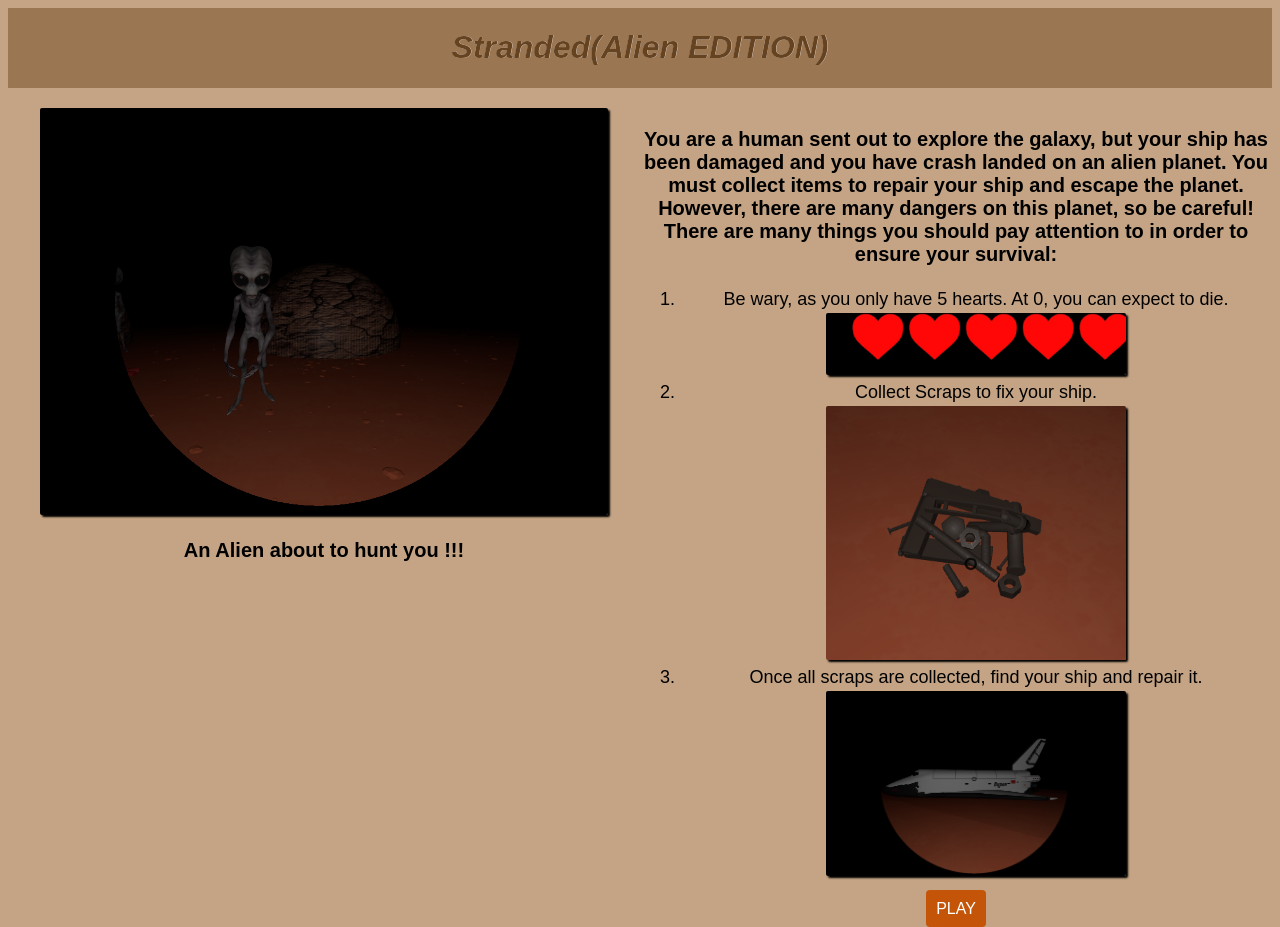
<file: EscapingRealityWebsiteTemplate/index.html>
<!DOCTYPE html>
<html>
  <head>
    <meta charset="utf-8">
    <meta name="viewport" content="width=device-width">
    <title>Stranded (ALIEN Edition)</title>
    <link href="style.css" rel="stylesheet" type="text/css" />
  </head>
  <body>
    <div class="container" id="banner">
      <h1> Stranded(Alien EDITION)</h1>
    </div>
    <div class="container" id="body">
      <div id="snapshot">
        <img src="alienImg.png">
        <p> An Alien about to hunt you !!!</p>
      </div>
      <div id="description">
        <p> You are a human sent out to explore the galaxy, but your ship has been damaged and you have crash landed on an alien planet.  You must collect items to repair your ship and escape the planet.  However, there are many dangers on this planet, so be careful! There are many things you should pay attention to in order to ensure your survival:</p>
        <ol>
          <li>Be wary, as you only have 5 hearts. At 0, you can expect to die.</li>
          <div id="snapshot2">
            <img src="HeartImg.png">
          </div>
          <li>Collect Scraps to fix your ship.</li>
          <div id="snapshot3">
            <img src="ScrapImg.png">
          </div>
          <li>Once all scraps are collected, find your ship and repair it.</li>
          <div id="snapshot4">
            <img src="shipImg.png">
          </div>
        </ol>
        
        
      </p>
        <a href="AlfredAlienProj.html" class="button">PLAY</a>
      </div>
    </div>
  </body>
</html>
</file>
<file: EscapingRealityWebsiteTemplate/style.css>
html,body{
  font-family:Arial, Helvetica, sans-serif;
  background-color: #C4A484;
}
.container{
  display:flex;
}
#banner{
  justify-content: center;
  align-items: center;
  background-color: #9b7653;
  color:#654321;
}

#banner h1{
  text-shadow: .2px .2px white;
  font-style: oblique;

}
.button{
  background-color: #C45508;
  color:white;
  padding:10px;
  margin:10px;
  text-decoration: none;
  border-radius:4px;
}
#body{
  margin-top:20px;

}
#snapshot{
  flex:1;
  text-align:center;
}

#snapshot p{
  font-size:20px;
  font-weight:bold;
}
#snapshot2 img{
  width: 300px;
  border-radius:2px;
  box-shadow:2px 2px 2px black;
}
#snapshot3 img{
  width: 300px;
  border-radius:2px;
  box-shadow:2px 2px 2px black;
}
#snapshot4 img{
  width: 300px;
  border-radius:2px;
  box-shadow:2px 2px 2px black;
}
#snapshot img{
  width:90%;
  border-radius:2px;
  box-shadow:2px 2px 2px black;
}
#description{
  flex:1;
  text-align:center;
}
#description p{
  font-size:20px;
  font-weight:bold;
}
#description li{
  font-size:18px;
  line-height:1.5;
}
</file>
